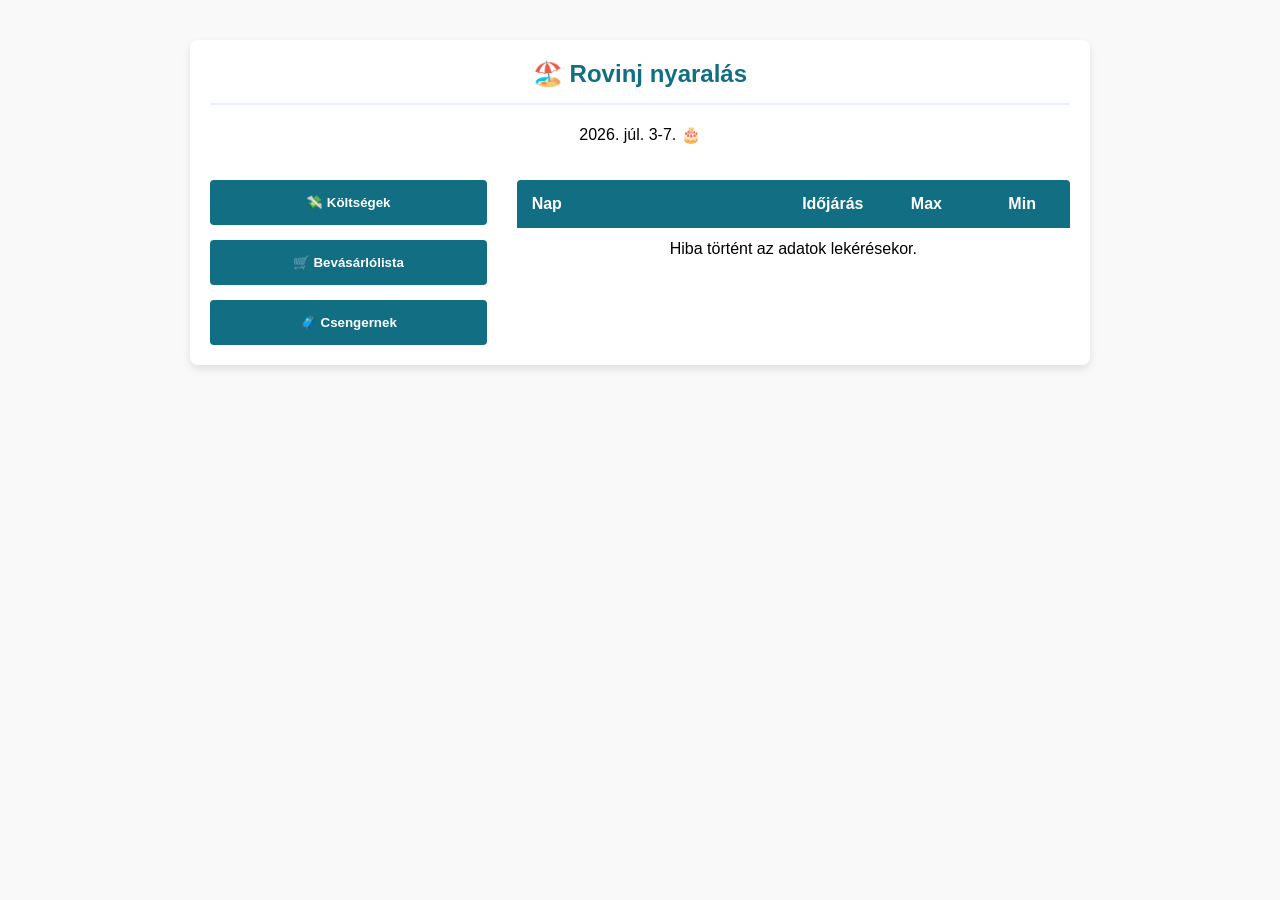
<file: index.html>
<!DOCTYPE html>
<html lang="hu">

<head>
  <meta charset="UTF-8">
  <meta name="viewport" content="width=device-width, initial-scale=1.0">
  <meta name="description" content="Nyaralási költségek és bevásárlólista kezelése">
  <title>Nyaralás</title>
  <link rel="icon"
    href="data:image/svg+xml,<svg xmlns=%22http://www.w3.org/2000/svg%22 viewBox=%220 0 100 100%22><text y=%22.9em%22 font-size=%2290%22>🏝️</text></svg>">
  <link rel="stylesheet" href="style.css">
</head>

<body>

  <main class="card unified-card">

    <div class="card-header">
      <h2>🏖️ Rovinj nyaralás</h2>
      <p class="subtitle center-text">2026. júl. 3-7. 🎂</p>
    </div>

    <div class="left-panel">
      <div class="vertical-menu">
        <button class="btn" onclick="window.location.href='costs.html'">💸 Költségek</button>
        <button class="btn" onclick="window.location.href='shopping.html'">🛒 Bevásárlólista</button>
        <button class="btn" onclick="window.location.href='csenger.html'">🧳 Csengernek</button>
      </div>
    </div>

    <div class="right-panel">
      <div class="table-responsive">
        <table id="weather-table">
          <thead>
            <tr>
              <th>Nap</th>
              <th class="center-text">Időjárás</th>
              <th class="center-text">Max</th>
              <th class="center-text">Min</th>
            </tr>
          </thead>
          <tbody id="weather-body">
            <tr>
              <td colspan="4" class="center-text">Időjárás betöltése folyamatban...</td>
            </tr>
          </tbody>
        </table>
      </div>
    </div>

  </main>

  <script src="script.js"></script>

</body>

</html>
</file>
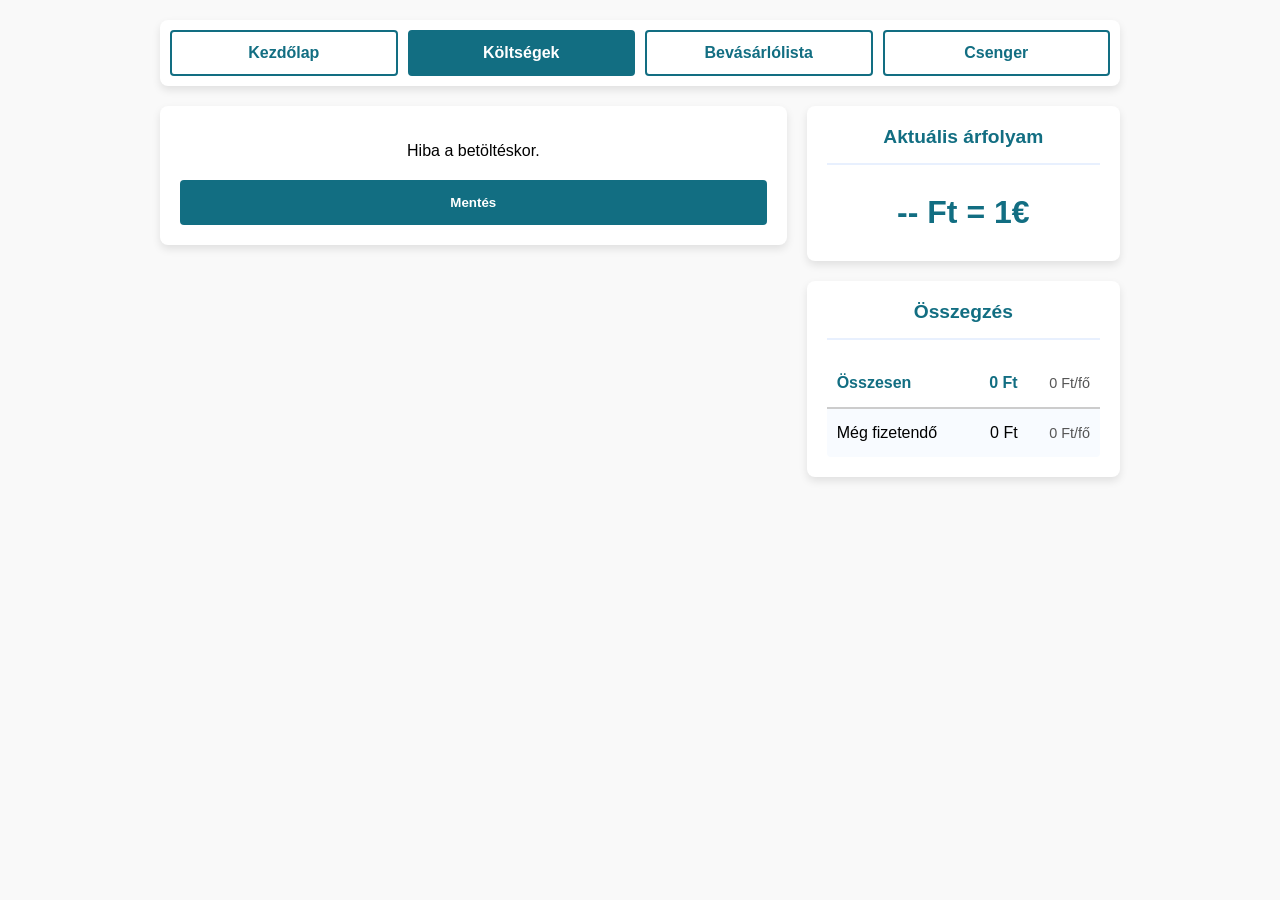
<file: costs.html>
<!DOCTYPE html>
<html lang="hu">

<head>
  <meta charset="UTF-8">
  <meta name="viewport" content="width=device-width, initial-scale=1.0">
  <meta name="description" content="Nyaralási költségek nyilvántartása">
  <title>Költségek</title>

  <link rel="icon"
    href="data:image/svg+xml,<svg xmlns=%22http://www.w3.org/2000/svg%22 viewBox=%220 0 100 100%22><text y=%22.9em%22 font-size=%2290%22>💸</text></svg>">
  <link rel="stylesheet" href="style.css">
</head>

<body>

  <nav class="nav-menu">
    <a href="index.html">Kezdőlap</a>
    <a href="costs.html" class="active">Költségek</a>
    <a href="shopping.html">Bevásárlólista</a>
    <a href="csenger.html">Csenger</a>
  </nav>

  <main class="dashboard-layout">
    <div class="card left-column">
      <div id="tableContainer" class="loading-state">
        <em>Adatok betöltése...</em>
      </div>

      <div class="action-buttons">
        <button class="btn" onclick="saveData()">Mentés</button>
      </div>
    </div>

    <div class="right-column">
      <div class="card">
        <h3>Aktuális árfolyam</h3>
        <div class="exchange-rate-display" id="exchangeRateDisplay">-- Ft = 1€</div>
      </div>

      <div class="card summary-card">
        <h3>Összegzés</h3>
        <table>
          <tbody>
            <tr class="total-row">
              <td>Összesen</td>
              <td id="totalSumLabel" class="align-right">0 Ft</td>
              <td id="totalPerFoLabel" class="align-right per-fo">0 Ft/fő</td>
            </tr>
            <tr>
              <td>Még fizetendő</td>
              <td id="megFizetendoLabel" class="align-right">0 Ft</td>
              <td id="megFizetendoPerFoLabel" class="align-right per-fo">0 Ft/fő</td>
            </tr>
          </tbody>
        </table>
      </div>
    </div>
  </main>

  <script src="costs.js"></script>
</body>

</html>
</file>
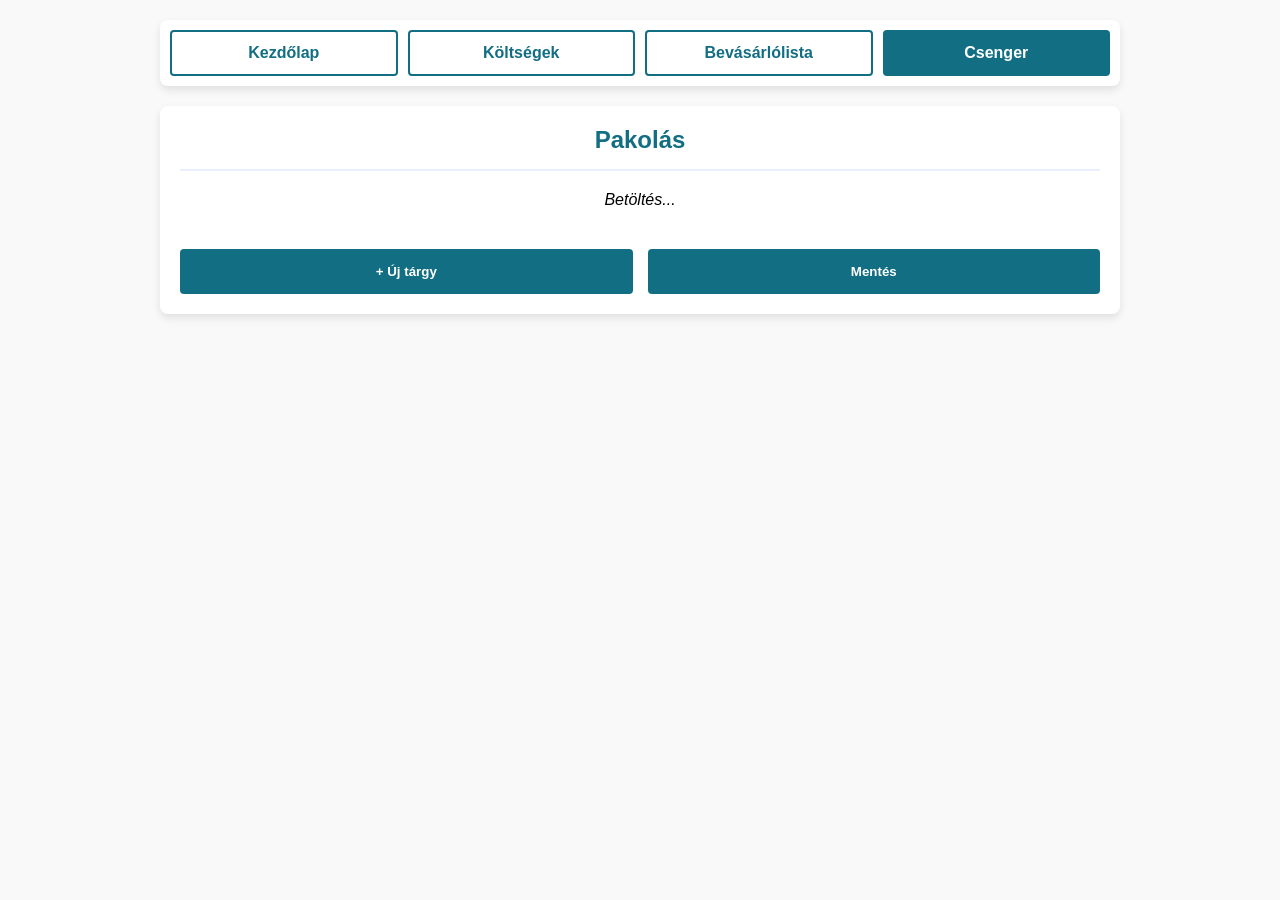
<file: csenger.html>
<!DOCTYPE html>
<html lang="hu">
<head>
  <meta charset="UTF-8">
  <meta name="viewport" content="width=device-width, initial-scale=1.0">
  <meta name="description" content="Csengernek pakolólista">
  <title>Csenger</title>
  
  <link rel="icon" href="data:image/svg+xml,<svg xmlns=%22http://www.w3.org/2000/svg%22 viewBox=%220 0 100 100%22><text y=%22.9em%22 font-size=%2290%22>🧳</text></svg>">
  <link rel="stylesheet" href="style.css">
</head>
<body>

  <nav class="nav-menu">
    <a href="index.html">Kezdőlap</a>
    <a href="costs.html">Költségek</a>
    <a href="shopping.html">Bevásárlólista</a>
    <a href="csenger.html" class="active">Csenger</a>
  </nav>

  <main class="card">
    <h2>Pakolás</h2>
    
    <div id="loading" class="loading-state">
      <em>Betöltés...</em>
    </div>
    
    <div class="table-responsive">
      <table id="csengerTable" class="csenger-table" style="display:none;">
        <thead>
          <tr>
            <th>Táska</th>
            <th>Kat</th>
            <th>Tárgy</th>
            <th>Db</th>
            <th>Bepakolva?</th>
            <th>Reggel?</th>
            <th></th> 
          </tr>
        </thead>
        <tbody id="tableBody">
        </tbody>
      </table>
    </div> 

    <div class="action-buttons">
      <button class="btn btn-secondary" onclick="addRow()">+ Új tárgy</button>
      <button class="btn" onclick="saveCsengerList()">Mentés</button>
    </div>
  </main>

  <script src="csenger.js"></script>
</body>
</html>
</file>
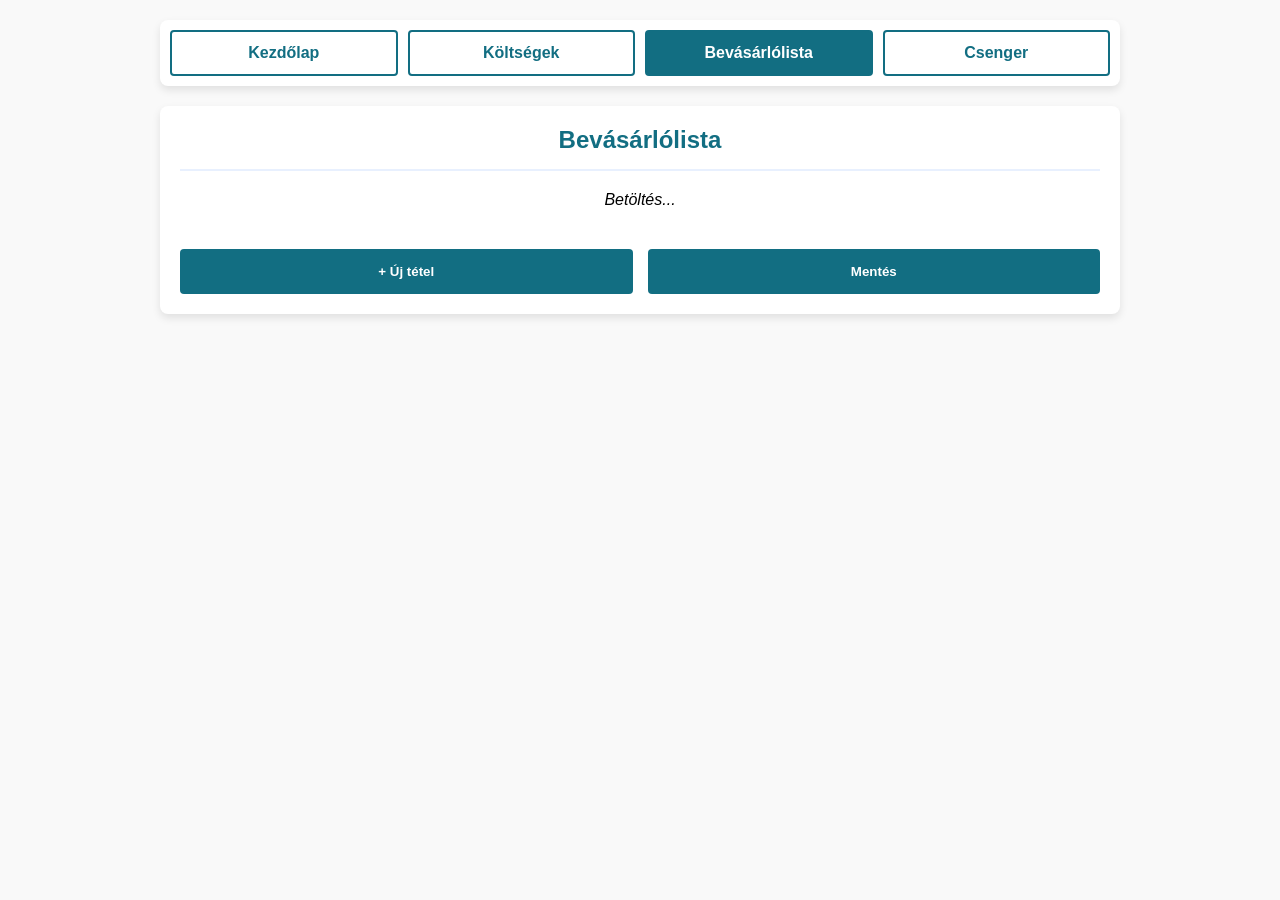
<file: shopping.html>
<!DOCTYPE html>
<html lang="hu">
<head>
  <meta charset="UTF-8">
  <meta name="viewport" content="width=device-width, initial-scale=1.0">
  <meta name="description" content="Bevásárlólista a nyaraláshoz">
  <title>Bevásárlólista</title>
  
  <link rel="icon" href="data:image/svg+xml,<svg xmlns=%22http://www.w3.org/2000/svg%22 viewBox=%220 0 100 100%22><text y=%22.9em%22 font-size=%2290%22>🛒</text></svg>">
  <link rel="stylesheet" href="style.css">
</head>
<body>

  <nav class="nav-menu">
    <a href="index.html">Kezdőlap</a>
    <a href="costs.html">Költségek</a>
    <a href="shopping.html" class="active">Bevásárlólista</a>
    <a href="csenger.html">Csenger</a>
  </nav>


  <main class="card">
    <h2>Bevásárlólista</h2>
    
    <div id="loading" class="loading-state">
      <em>Betöltés...</em>
    </div>
    
    <div class="table-responsive">
      <table id="shoppingTable" class="shopping-table" style="display:none;">
        <thead>
          <tr>
            <th>Táska</th>
            <th>Kat</th>
            <th>Kategória</th>
            <th>Tárgy</th>
            <th>Db</th>
            <th>Kosárban?</th>
            <th></th> 
          </tr>
        </thead>
        <tbody id="tableBody">
        </tbody>
      </table>
    </div> 

    <div class="action-buttons">
      <button class="btn btn-secondary" onclick="addRow()">+ Új tétel</button>
      <button class="btn" onclick="saveShoppingList()">Mentés</button>
    </div>
  </main>

  <script src="shopping.js"></script>
</body>
</html>
</file>
<file: style.css>
/* =========================================
   1. VARIABLES & RESET
   ========================================= */
:root {
  --primary: #126e82;
  --primary-hover: #0d5363;
  --bg-body: #f9f9f9;
  --bg-white: #ffffff;
  --bg-soft: #e8f0fe;
  --border-color: #ccc;
  --row-hover: #f0f5fa;
  --row-stripe: #f8fbff;
  --delete-red: #d9534f;
  --font-base: 'Arial', sans-serif;
}

* {
  box-sizing: border-box;
}

body {
  font-family: var(--font-base);
  padding: 20px;
  max-width: 1000px;
  margin: auto;
  background-color: var(--bg-body);
}

/* =========================================
   2. LAYOUT & CARDS
   ========================================= */
.dashboard-layout {
  display: grid;
  grid-template-columns: 2fr 1fr;
  gap: 20px;
  align-items: start;
}

.right-column {
  display: flex;
  flex-direction: column;
  gap: 20px;
}

.card {
  background: var(--bg-white);
  box-shadow: 0 4px 8px rgba(0, 0, 0, 0.1);
  border-radius: 8px;
  padding: 20px;
  text-align: center;
}

.narrow-card {
  max-width: 600px;
  margin: 0 auto;
}

h2,
h3 {
  color: var(--primary);
  text-align: center;
  margin-top: 0;
  padding-bottom: 15px;
  border-bottom: 2px solid var(--bg-soft);
}

h2 {
  font-size: 1.5rem;
}

h3 {
  font-size: 1.2rem;
}

/* =========================================
   3. UNIFIED DASHBOARD CARD
   ========================================= */
.unified-card {
  display: grid;
  grid-template-columns: 1fr 2fr;
  gap: 0px 30px;
  max-width: 900px;
  margin: 20px auto;
  align-items: start;
}

.card-header {
  grid-column: 1 / -1; /* Átível a teljes rácson, mindkét oszlop felett */
}

.left-panel {
  display: flex;
  flex-direction: column;
}

.right-panel {
  width: 100%;
  min-width: 0;
}

/* =========================================
   4. NAVIGATION & MENUS
   ========================================= */
.nav-menu {
  display: flex;
  flex-wrap: wrap;
  gap: 10px;
  margin-bottom: 20px;
  background: var(--bg-white);
  padding: 10px;
  border-radius: 8px;
  box-shadow: 0 4px 8px rgba(0, 0, 0, 0.1);
}

.nav-menu a {
  text-decoration: none;
  padding: 12px 15px;
  color: var(--primary);
  font-weight: bold;
  border-radius: 4px;
  flex: 1;
  text-align: center;
  border: 2px solid var(--primary);
  transition: all 0.2s ease;
}

.nav-menu a:hover {
  background-color: var(--bg-soft);
}

.nav-menu a.active {
  background-color: var(--primary);
  color: var(--bg-white);
}

.nav-menu a.active:hover {
  background-color: var(--primary-hover);
}

.vertical-menu {
  display: flex;
  flex-direction: column;
  gap: 15px;
  margin-top: 20px;
}

/* =========================================
   5. TABLES (BASE STYLES)
   ========================================= */
.table-responsive {
  width: 100%;
  overflow-x: auto;
  margin: 20px 0;
  -webkit-overflow-scrolling: touch;
}

table {
  width: 100%;
  text-align: left;
  border-collapse: separate;
  border-spacing: 0;
  border-radius: 4px;
  overflow: hidden;
}

th {
  background-color: var(--primary);
  color: var(--bg-white);
  padding: 15px;
  white-space: nowrap;
}

td {
  padding: 12px 15px;
  border-bottom: 1px solid #eee;
}

tbody tr:last-child td {
  border-bottom: none;
}

tbody tr:nth-child(even) {
  background-color: var(--row-stripe);
}

tbody tr:hover {
  background-color: var(--row-hover);
}

/* Summary Card Specifics */
.summary-card table {
  margin-top: 10px;
}

.summary-card td {
  padding: 15px 10px;
}

.total-row td {
  border-bottom: 2px solid var(--border-color);
  font-weight: bold;
  color: var(--primary);
}

tbody tr:last-child.total-row td {
  border-bottom: none;
}

/* =========================================
   6. SHOPPING TABLE
   ========================================= */
.shopping-table {
  min-width: 800px;
  table-layout: fixed;
}

.shopping-table th {
  padding: 15px;
  word-wrap: break-word;
}

.shopping-table td {
  padding: 8px;
  word-wrap: break-word;
}

.shopping-table th:nth-child(1), .shopping-table td:nth-child(1) { width: 19%; }
.shopping-table th:nth-child(2), .shopping-table td:nth-child(2) { width: 5%; text-align: center; }
.shopping-table th:nth-child(3), .shopping-table td:nth-child(3) { width: 15%; }
.shopping-table th:nth-child(4), .shopping-table td:nth-child(4) { width: 33%; }
.shopping-table th:nth-child(5), .shopping-table td:nth-child(5) { width: 8%; text-align: center; }
.shopping-table th:nth-child(6), .shopping-table td:nth-child(6) { width: 10%; text-align: center; }
.shopping-table th:nth-child(7), .shopping-table td:nth-child(7) { width: 10%; text-align: center; }

/* =========================================
   7. CSENGER TABLE (FLUID AUTO-LAYOUT)
   ========================================= */
.csenger-table {
  width: 100%;
  min-width: 800px;
}

.csenger-table th {
  padding: 15px;
  vertical-align: middle;
}

.csenger-table td {
  padding: 8px;
  vertical-align: middle;
}

.csenger-table input[type="text"],
.csenger-table input[type="number"],
.csenger-table select {
  width: 100%;
  min-width: 70px;
  box-sizing: border-box;
}

.csenger-table th:nth-child(2),
.csenger-table td:nth-child(2),
.csenger-table th:nth-child(4),
.csenger-table td:nth-child(4) {
  width: 1%;
  white-space: nowrap;
}

.csenger-table td:nth-child(2) input,
.csenger-table td:nth-child(4) input {
  width: 55px;
  min-width: 0;
  text-align: center;
  padding-left: 5px;
  padding-right: 5px;
}

.csenger-table th:nth-child(3),
.csenger-table td:nth-child(3) {
  width: 100%; 
}

.csenger-table th:nth-child(1),
.csenger-table td:nth-child(1) {
  width: 19%; 
  min-width: 150px; /* Szigorúan megtiltja a "falánk" oszlopnak, hogy ennél jobban összenyomja */
}

.csenger-table th:nth-last-child(-n+3),
.csenger-table td:nth-last-child(-n+3) {
  width: 1%;
  white-space: nowrap;
  text-align: center;
}
/* =========================================
   8. WEATHER TABLE
   ========================================= */
#weather-table th:nth-child(1), #weather-table td:nth-child(1) { width: 50%; }
#weather-table th:nth-child(2), #weather-table td:nth-child(2) { width: 15%; }
#weather-table th:nth-child(3), #weather-table td:nth-child(3) { width: 17.5%; }
#weather-table th:nth-child(4), #weather-table td:nth-child(4) { width: 17.5%; }

/* =========================================
   9. FORMS & INPUTS
   ========================================= */
.input-group {
  display: flex;
  flex-direction: row;
  align-items: center;
  gap: 8px;
  width: 100%;
}

input,
select {
  padding: 10px;
  border: 1px solid var(--border-color);
  border-radius: 6px;
  font-family: inherit;
  background-color: #fafafa;
  width: 100%;
}

.cost-input {
  flex: 1;
}

.currency-select {
  width: 70px;
  flex-shrink: 0;
}

input:focus,
select:focus {
  outline: none;
  border-color: var(--primary);
  box-shadow: 0 0 0 3px rgba(18, 110, 130, 0.2);
}

input[type="checkbox"] {
  width: 20px;
  height: 20px;
  cursor: pointer;
  accent-color: var(--primary);
}

/* =========================================
   10. UTILITIES & TYPOGRAPHY
   ========================================= */
.center-text {
  text-align: center;
}

.align-right {
  text-align: right;
  white-space: nowrap;
}

.exchange-rate-display {
  font-size: 2rem;
  font-weight: bold;
  color: var(--primary);
  padding: 10px 0;
}

td.per-fo {
  font-weight: normal;
  color: #555;
  font-size: 0.9em;
}

/* Weather Typographics */
.weather-icon {
  font-size: 1.5rem;
}

.temp-max {
  font-weight: bold;
  color: var(--delete-red);
}

.temp-min {
  color: var(--primary);
  font-size: 0.9em;
}

/* =========================================
   11. BUTTONS
   ========================================= */
button,
.btn {
  background-color: var(--primary);
  color: var(--bg-white);
  border: none;
  padding: 15px;
  cursor: pointer;
  width: 100%;
  font-weight: bold;
  border-radius: 4px;
  transition: all 0.2s ease;
}

button:hover,
.btn:hover {
  background-color: var(--primary-hover);
  transform: translateY(-2px);
}

.action-buttons {
  display: flex;
  gap: 15px;
  margin-top: 20px;
}

.delete-btn {
  color: #777;
  background: transparent;
  padding: 5px;
  font-size: 18px;
}

.delete-btn:hover {
  background-color: var(--delete-red);
  color: var(--bg-white);
}

/* =========================================
   12. RESPONSIVENESS
   ========================================= */
@media (max-width: 768px) {
  .dashboard-layout {
    grid-template-columns: 1fr;
  }

  .unified-card {
    grid-template-columns: 1fr;
    padding: 15px;
  }

  .left-panel {
    border-bottom: 2px solid var(--bg-soft);
    padding-bottom: 20px;
  }

  /* Weather table text resizer */
  #weather-table th, 
  #weather-table td {
    padding: 10px 5px;
    font-size: 0.9rem;
  }
}

@media (max-width: 600px) {
  .nav-menu,
  .action-buttons {
    flex-direction: column;
  }

  .vertical-menu .btn {
      width: 100%; 
      max-width: 100%;
      box-sizing: border-box;
  }
}
</file>
